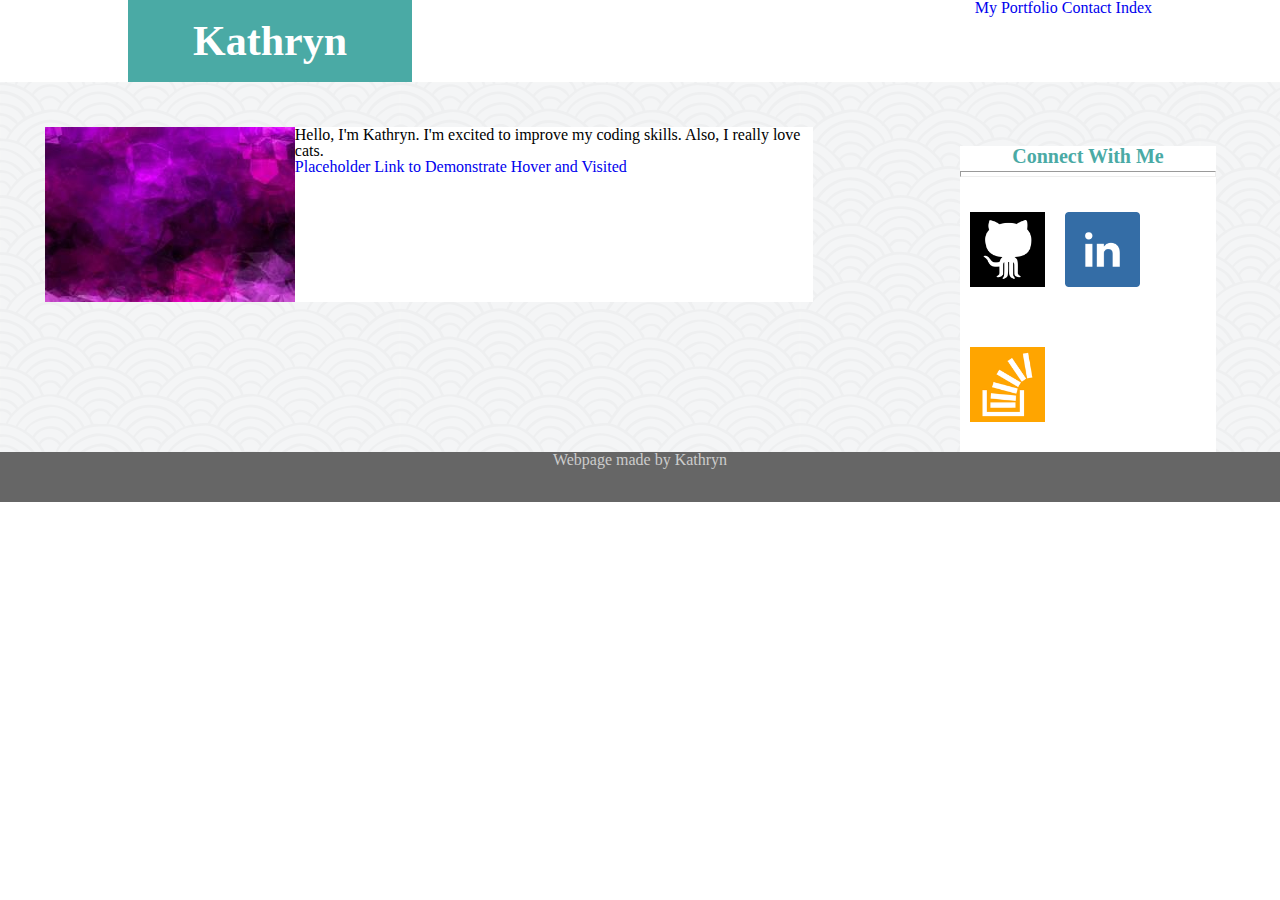
<file: index.html>
<!DOCTYPE html>
<html lang="en-us">
  <head>
    <meta charset="UTF-8">
    <title>The Index to My Portfolio Website</title>
    <link rel="stylesheet" href="assets/CSS/style.css">
    <link rel="stylesheet" href="assets/CSS/reset.css">
  </head>
  <body>
    <header>
     <div class= "clearfix">
     <div class="container">

    	<h1>Kathryn</h1>

    	 <nav>
    	  <a href="portfolio.html">My Portfolio</a>
    	  <a href="contact.html">Contact</a>
    	  <a href="index.html">Index</a>
    	 </nav>
     </div>
     </div>
    </header>

	<div class="container-bottom">

	  <div class="leftbox clearfix">

      <img src="assets/images/purple1.jpg" alt="placeholder">

      <p>Hello, I'm Kathryn. I'm excited to improve my coding skills. Also, I really love cats.
      <br>
      <a href="#" target="_blank"> Placeholder Link to Demonstrate Hover and Visited </a>
      </p>

	  </div>

	  <aside class="rightbox">

	  	<h1>Connect With Me</h1>
      <hr>
      <a href="https://github.com/KathrynA513?tab=repositories" target="_blank"> <img src="assets/images/github.png" alt="github linked icon"></a>

      <a href="https://www.linkedin.com/in/kathryn-anzalone-326735137/" target="_blank"> <img src="assets/images/linkedin.png" alt="linkedin linked icon"> </a>

      <a href="https://stackexchange.com/users/11632936/kanzal" target="_blank"> <img src="assets/images/stackoverflow.png" alt="stack overflow linked icon"> </a>
      
	  </aside>

  <footer>
		<p>Webpage made by Kathryn<p>
	</footer>

  </div>
  </body>
</html>
</file>
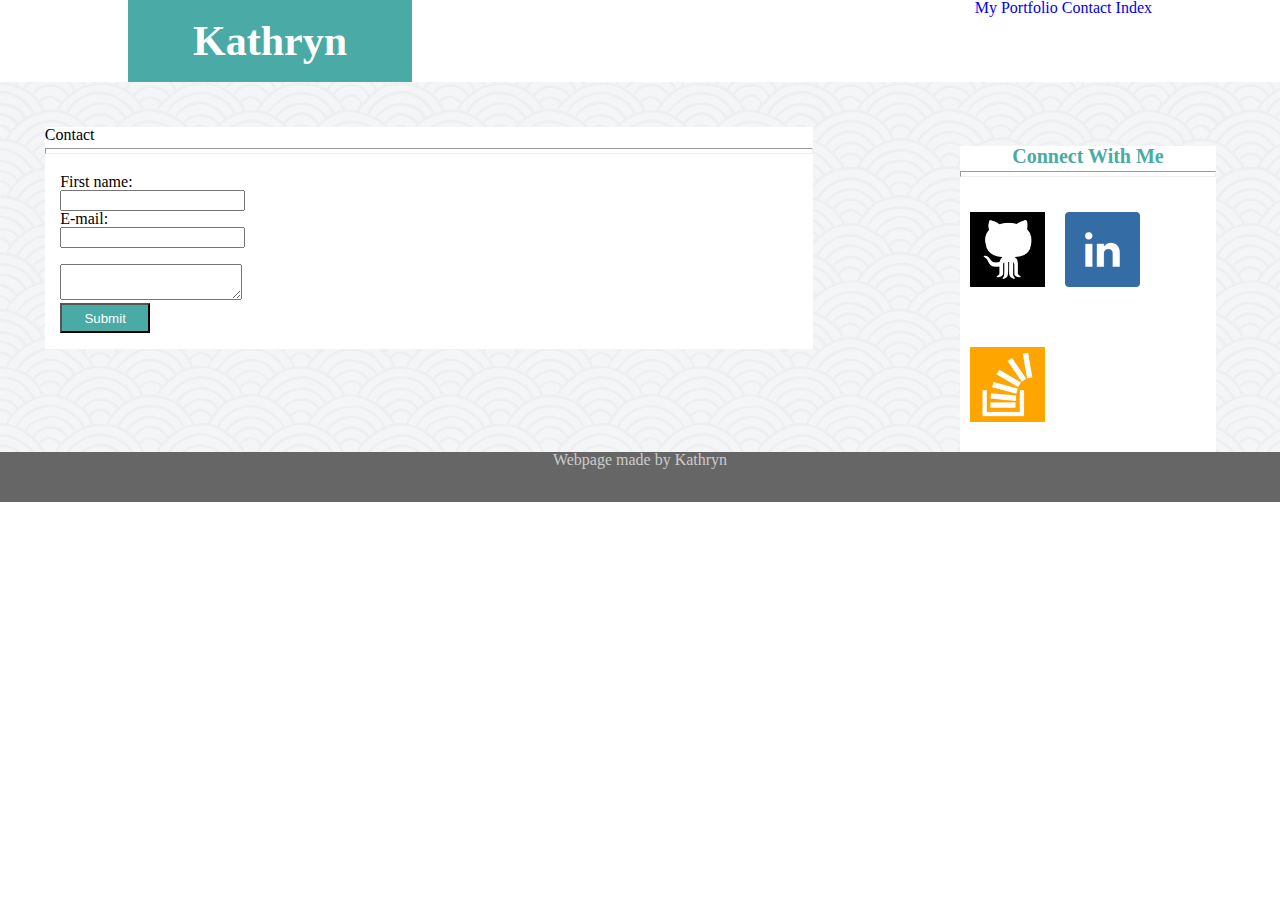
<file: contact.html>
<!DOCTYPE html>
<html lang="en-us">
  <head>
    <meta charset="UTF-8">
    <title>My Contact Information</title>
    <link rel="stylesheet" href="assets/CSS/style.css">
    <link rel="stylesheet" href="assets/CSS/reset.css">
  </head>
  <body>
	<header>
    <div class= "clearfix">
    <div class="container">
    	<h1>Kathryn</h1>
    	
    	<nav>
    	  <a href="portfolio.html">My Portfolio</a>
    	  <a href="contact.html">Contact</a>
    	  <a href="index.html">Index</a>
    	</nav>
    </div>
    </div>
  </header>

	<div class="container-bottom">

	  <div class="leftbox clearfix">

      <p>Contact</p>
      
      <hr>

      <form class="contact-info">
       First name:<br>
       <input id = name type="text" name="name">
       <br>
       
       E-mail:<br>
       <input id = email type="text" name="email">
       <br>
       <br>

       <textarea>
          
       </textarea>

       <button type="button">
          Submit
       </button>
      </form>

	  </div>
	  <aside class="rightbox">
      <h1>Connect With Me</h1>
      <hr>
      <a href="https://github.com/KathrynA513?tab=repositories" target="_blank"> <img src="assets/images/github.png" alt="github linked icon"> </a>

      <a href="https://www.linkedin.com/in/kathryn-anzalone-326735137/" target="_blank"> <img src="assets/images/linkedin.png" alt="linkedin linked icon"> </a>

      <a href="https://stackexchange.com/users/11632936/kanzal" target="_blank"> <img src="assets/images/stackoverflow.png" alt="stack overflow linked icon"> </a>

	  </aside>

	<footer>
		<p>Webpage made by Kathryn<p>
	</footer>

  </div>
  </body>
</html>
</file>
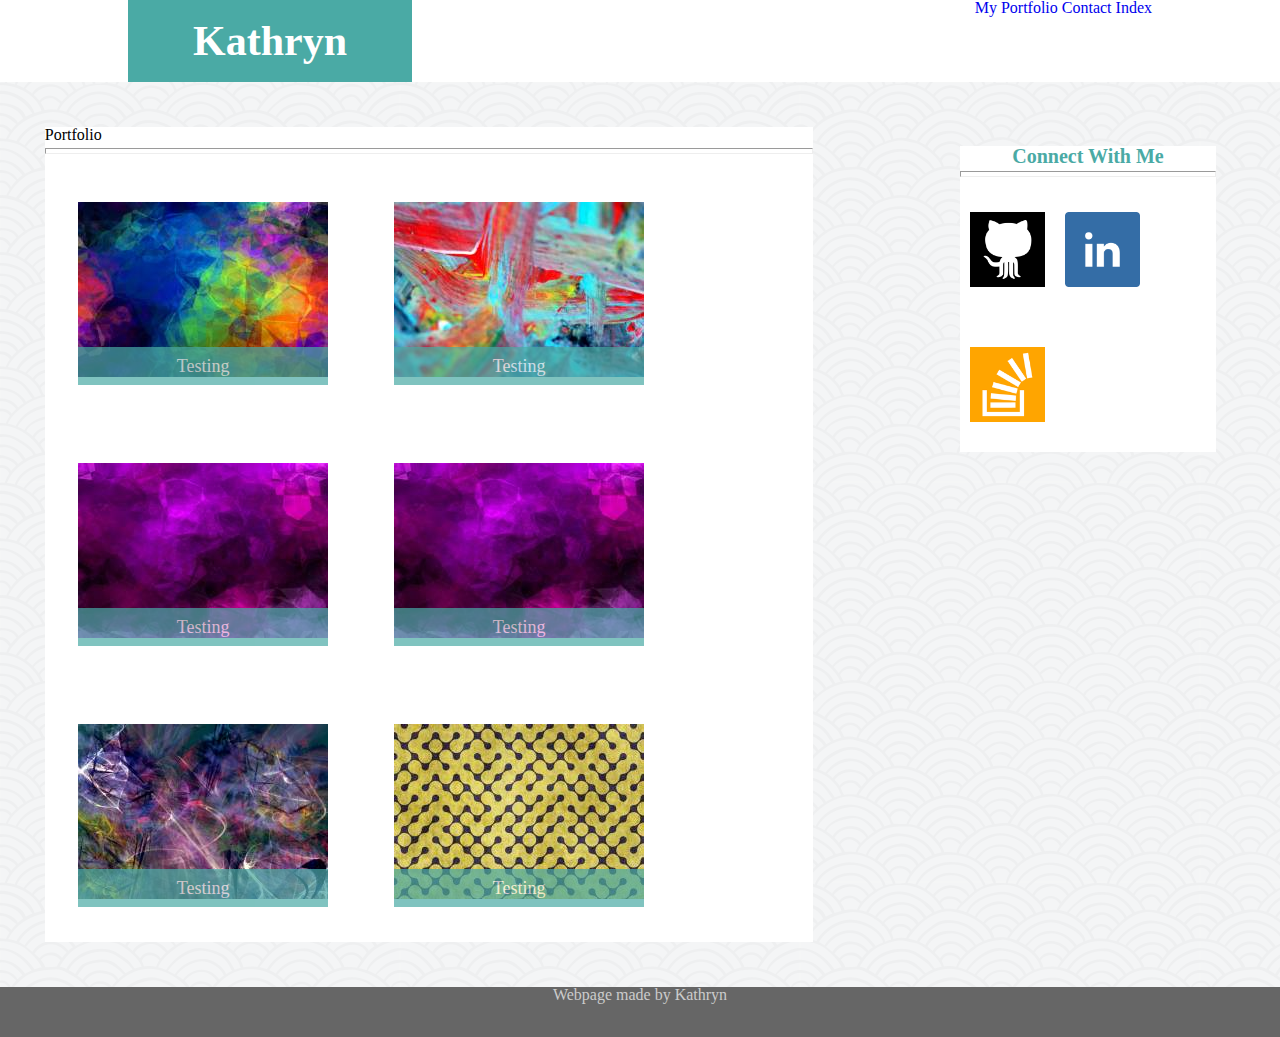
<file: portfolio.html>
<!DOCTYPE html>
<html lang="en-us">
  <head>
    <meta charset="UTF-8">
    <link rel="stylesheet" href="assets/CSS/style.css">
    <link rel="stylesheet" href="assets/CSS/reset.css">
    <title>My Portfolio</title>
  </head>

  <body>
	<header>
	  <div class= "clearfix">
	  <div class="container">

    	<h1>Kathryn</h1>

    	<nav>
    	  <a href="portfolio.html">My Portfolio</a>
    	  <a href="contact.html">Contact</a>
    	  <a href="index.html">Index</a>
    	</nav>

    </div>
    </div>
  </header>

  
	<div class="container-bottom">
   
	  <div class="leftbox clearfix">

      <p>Portfolio</p>
      <hr>

      <!--Row 1 -->
	      <article class= "pic"> <img src="assets/images/rainbow.jpg" alt="placeholder"><h1>Testing</h1></article>
        <article class= "pic"> <img src="assets/images/paint.jpg" alt="placeholder"><h1>Testing</h1></article>

      <!--Row 2-->
        <article class= "pic"> <img src="assets/images/purple1.jpg" alt="placeholder"><h1>Testing</h1></article>
        <article class= "pic"> <img src="assets/images/purple2.jpg" alt="placeholder"><h1>Testing</h1></article>
     
     <!--Row 3-->
        <article class= "pic"> <img src="assets/images/woosh.jpg" alt="placeholder"><h1>Testing</h1></article>
        <article class= "pic"> <img src="assets/images/yellow.jpg" alt="placeholder"><h1>Testing</h1></article>
   
    </div>
    

	  <aside class="rightbox">
      <h1>Connect With Me</h1>
      <hr>
      <a href="https://github.com/KathrynA513?tab=repositories" target="_blank"> <img src="assets/images/github.png" alt="github linked icon"> </a>

      <a href="https://www.linkedin.com/in/kathryn-anzalone-326735137/" target="_blank"> <img src="assets/images/linkedin.png" alt="linkedin linked icon"> </a>

      <a href="https://stackexchange.com/users/11632936/kanzal" target="_blank"> <img src="assets/images/stackoverflow.png" alt="stack overflow linked icon"> </a>
	  </aside>
   
	
	<footer>
		<p>Webpage made by Kathryn<p>
	</footer>

  </div>
  </body>
</html>
</file>
<file: assets/CSS/style.css>
/*/Classes /*/


.clearfix::after {
  content: "";
  display: block;
  clear: both;
}

.contact-info {
  float:left;
  width: 10%;
  padding: 2%;
}

.container {
  margin: 0 auto;
  width: 1024px;
}

.container-bottom {
  background-image : url("../images/seigaiha/seigaiha.png");
  clear: both;
  margin: 0 auto;
  height: 100%;
  width: 100%;
}

.leftbox {
  background-color: #fff;
  float: left;
  width: 60%;
  margin: 3.5%;
}

.leftbox h1{
  background-color: #4aaaa5;
  color:#fff;
  size: 100%;
}
.pic {
  float: left;
  position: relative;
  padding: 43px 33px;
}

.pic h1 {
  background-color: #4aaaa5;
  bottom: 15px;
  color: #fff;
  font-size: 18px;
  line-height bottom: 15px; 
  margin: 20px 0px;
  padding: 10px;
  position: absolute;
  opacity: 70%;
  text-align: center;
  width: 73%
}

.rightbox {
  background-color: #fff;
  color: #4aaaa5;
  height: 20%;
  float: right;
  font-size: 20px;
  font-weight: bold;
  margin-right: 5%;
  margin-top: 5%;
  text-align: center;
  width: 20%;
}

.rightbox img {
  float: left;
  height: 75px;
  padding: 30px 10px;
  width: 75px;
}

/*/Single Element Edits /*/  

a {
  text-decoration: none;
}

button {
  background-color: #4aaaa5;
  color: #fff;
  height: 30px;
  width: 90px;
}

footer {
  background-color: #666666;
  clear: both;
  color: #cccccc;
  height: 50px;
  text-align: center;
}

footer p{
  margin-top: 50px;
}

header h1 {
  background-color: #4aaaa5;
  color: #fff;
  float: left;
  font-weight: bold;
  padding: 20px 65px;
  font-size: 42px;
  margin-top: 0;
}

nav {
  float: right;
  padding-top: 60px;
}

/*/Other Edits /*/

a:hover {
  color: #BADA55;
}

a:visited {
  color: #8B008B;
}

a,p {
  font-color: #777777;
  font-family:  'Arial', 'Helvetica Neue', Helvetica, sans-serif;
}


h1,h2,h3,h4,h5 {
font-family: 'Georgia', Times, Times New Roman, serif;
}

hr { 
  color: #dddddd;
  display: block;
  margin-top: 5px;
  margin-bottom: 5px; 
  margin-left: auto;
  margin-right: auto;
  padding: 2px;
}

img {
  float: left;
  margin: 20px;
}
</file>
